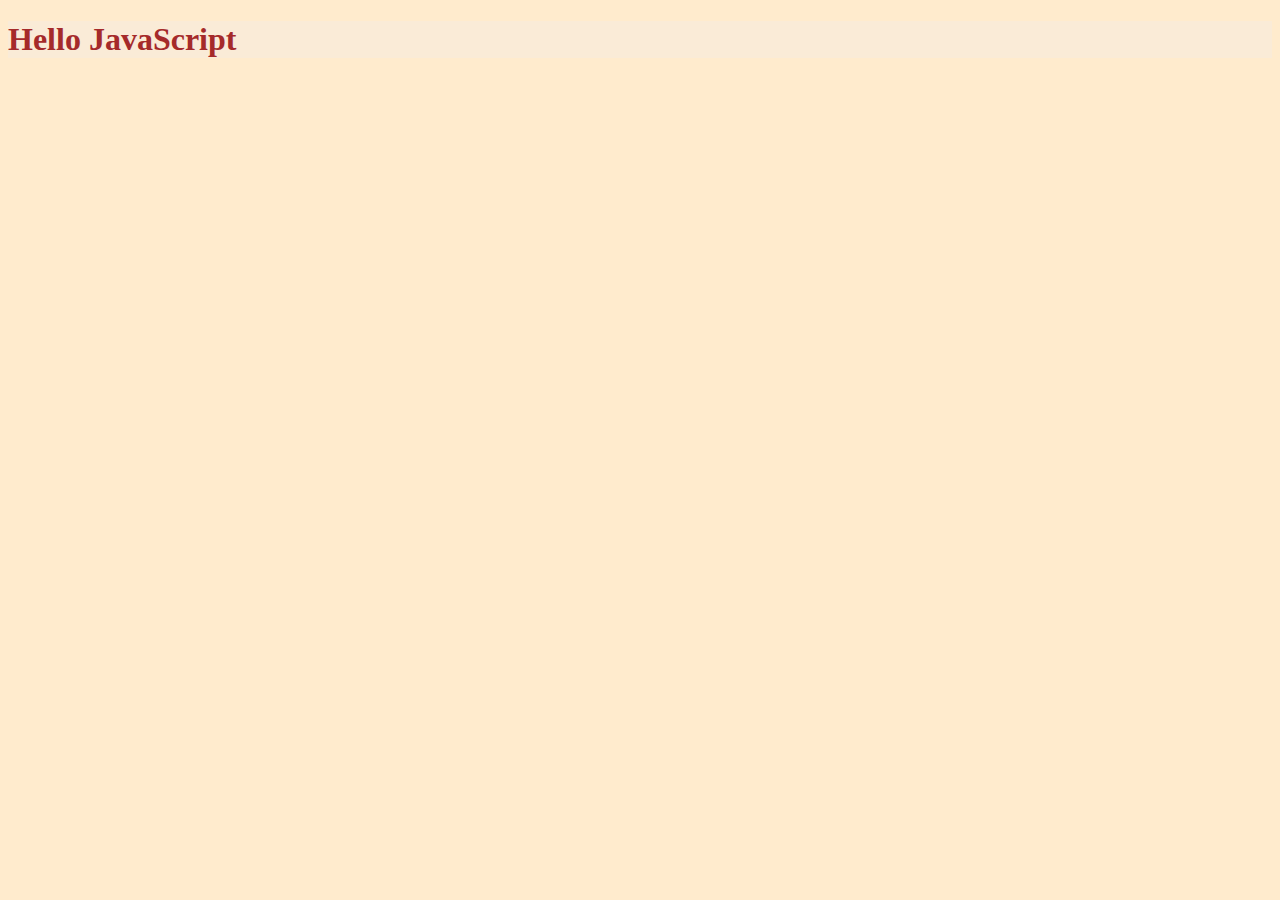
<file: index.html>
<!DOCTYPE html>
<html lang="en">
<head>
    <meta charset="UTF-8">
    <meta name="viewport" content="width=device-width, initial-scale=1.0">
    <link rel="stylesheet" href="style.css">
    <title>JS in The web</title>
</head>
<body>
    <h1>Hello JavaScript</h1>

    <script src="js/script.js"></script>
    <script src="js/againAgain.js"></script>
    <script src="js/again.js"></script>
</body>
</html>
</file>
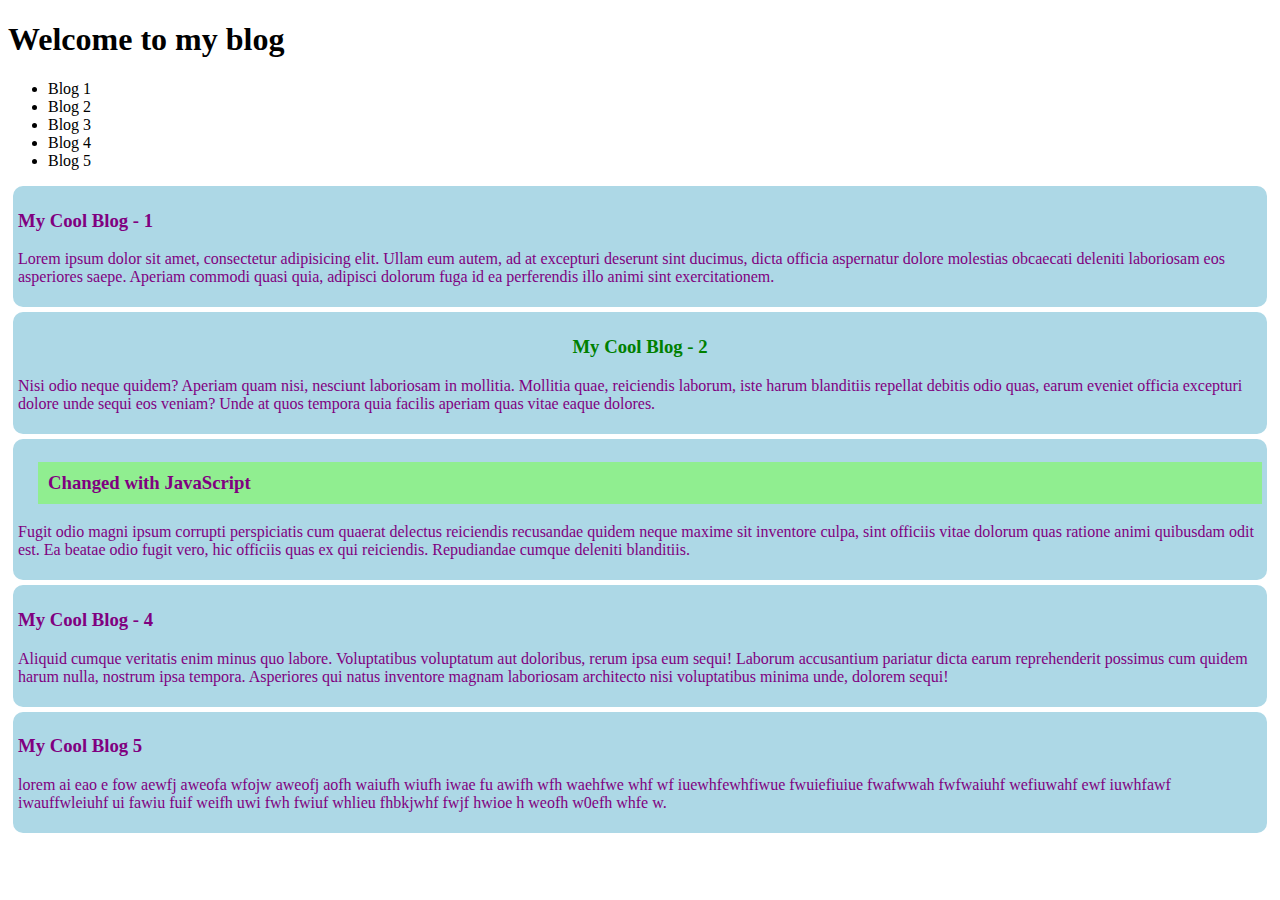
<file: dom.html>
<!DOCTYPE html>
<html lang="en">
<head>
    <meta charset="UTF-8">
    <meta name="viewport" content="width=device-width, initial-scale=1.0">
    <title>Document</title>
</head>
<body>
    <main>
        <header>
            <h1>Welcome to my blog</h1>
        </header>
        <main>
            <!-- Blog section starts here  -->
            <section class="blogs">
                <header>
                    <ul id="blog-list">
                        <li>Blog 1</li>
                        <li>Blog 2</li>
                        <li>Blog 3</li>
                        <li>Blog 4</li>
                    </ul>
                </header>
            </section>
            <section id="blogs">
                <article class="blog">
                    <h3>My Cool Blog - 1</h3>
                    <p>Lorem ipsum dolor sit amet, consectetur adipisicing elit. Ullam eum autem, ad at excepturi deserunt sint ducimus, dicta officia aspernatur dolore molestias obcaecati deleniti laboriosam eos asperiores saepe. Aperiam commodi quasi quia, adipisci dolorum fuga id ea perferendis illo animi sint exercitationem.</p>
                </article>
                <article class="blog">
                    <h3 id="second-title">My Cool Blog - 2</h3>
                    <p>Nisi odio neque quidem? Aperiam quam nisi, nesciunt laboriosam in mollitia. Mollitia quae, reiciendis laborum, iste harum blanditiis repellat debitis odio quas, earum eveniet officia excepturi dolore unde sequi eos veniam? Unde at quos tempora quia facilis aperiam quas vitae eaque dolores.</p>
                </article>
                <article class="blog">
                    <h3 id="third-title">My Cool Blog - 3</h3>
                    <p>Fugit odio magni ipsum corrupti perspiciatis cum quaerat delectus reiciendis recusandae quidem neque maxime sit inventore culpa, sint officiis vitae dolorum quas ratione animi quibusdam odit est. Ea beatae odio fugit vero, hic officiis quas ex qui reiciendis. Repudiandae cumque deleniti blanditiis.</p>
                </article>
                <article class="blog">
                    <h3>My Cool Blog - 4</h3>
                    <p>Aliquid cumque veritatis enim minus quo labore. Voluptatibus voluptatum aut doloribus, rerum ipsa eum sequi! Laborum accusantium pariatur dicta earum reprehenderit possimus cum quidem harum nulla, nostrum ipsa tempora. Asperiores qui natus inventore magnam laboriosam architecto nisi voluptatibus minima unde, dolorem sequi!</p>
                </article>
            </section>
        </main>
    </main>
    <script>
        // console.log(document);
        const blogTitle = document.getElementsByTagName("h3");
        // console.log(bolgTitle);
        for (let h3 of blogTitle){
            console.log(h3.innerText);
        }

        const blogDetails = document.getElementsByTagName("p");
        for(let p of blogDetails){
            console.log(p.innerText);
        }
        //Styling with JavaScript
        //getElementById
        const secondTitle = document.getElementById("second-title");

        secondTitle.style.color = "Green";
        secondTitle.style.textAlign = "center";

        let thirdTitle = document.getElementById("third-title");

        thirdTitle.innerText = "Changed with JavaScript";
        thirdTitle.style.backgroundColor = "lightGreen";
        thirdTitle.style.padding = "10px";
        thirdTitle.style.marginLeft = "20px";

        // Create an element with JS 

        // First create the element 
        const li = document.createElement("li");
        li.innerText = "Blog 5";

        // Where to put it 
        const ul = document.getElementById("blog-list");
        ul.appendChild(li);

        //Let's add something more
        const article = document.createElement("article");
        article.classList.add("blog");
        
        /*
        const h3 = document.createElement("h3");
        h3.innerText = "My Cool Blog - 5";

        const p = document.createElement("p");
        p.innerText = "Fugit odio magni ipsum corrupti perspiciatis cum quaerat delectus reiciendis recusandae quidem neque maxime sit inventore culpa, sint officiis vitae dolorum quas ratione animi quibusdam odit est.";

        article.appendChild(h3);
        article.appendChild(p); */

        //Another way with easy innetHTML
        article.innerHTML = `
        <h3>My Cool Blog 5</h3>
        <p>lorem ai eao e fow aewfj aweofa wfojw aweofj aofh waiufh wiufh iwae fu awifh wfh waehfwe whf wf iuewhfewhfiwue fwuiefiuiue fwafwwah fwfwaiuhf wefiuwahf ewf iuwhfawf iwauffwleiuhf ui fawiu fuif weifh uwi fwh fwiuf whlieu fhbkjwhf fwjf hwioe h weofh w0efh whfe w.</p>
        `

        //Adding to my HTML
        const articleSection = document.getElementById("blogs");
        articleSection.appendChild(article);

        //getElementsByClass
        const blogs = document.getElementsByClassName("blog");
        for (let blog of blogs){
            blog.style.color = "purple";
            blog.style.backgroundColor = "lightBlue";
            blog.style.padding = "5px";
            blog.style.margin = "5px";
            blog.style.borderRadius = "10px"
        }
        


    </script>
</body>
</html>
</file>
<file: style.css>
h1 {
    color: brown;
    background-color: antiquewhite;
}
body{
    background-color: blanchedalmond;
}
</file>
